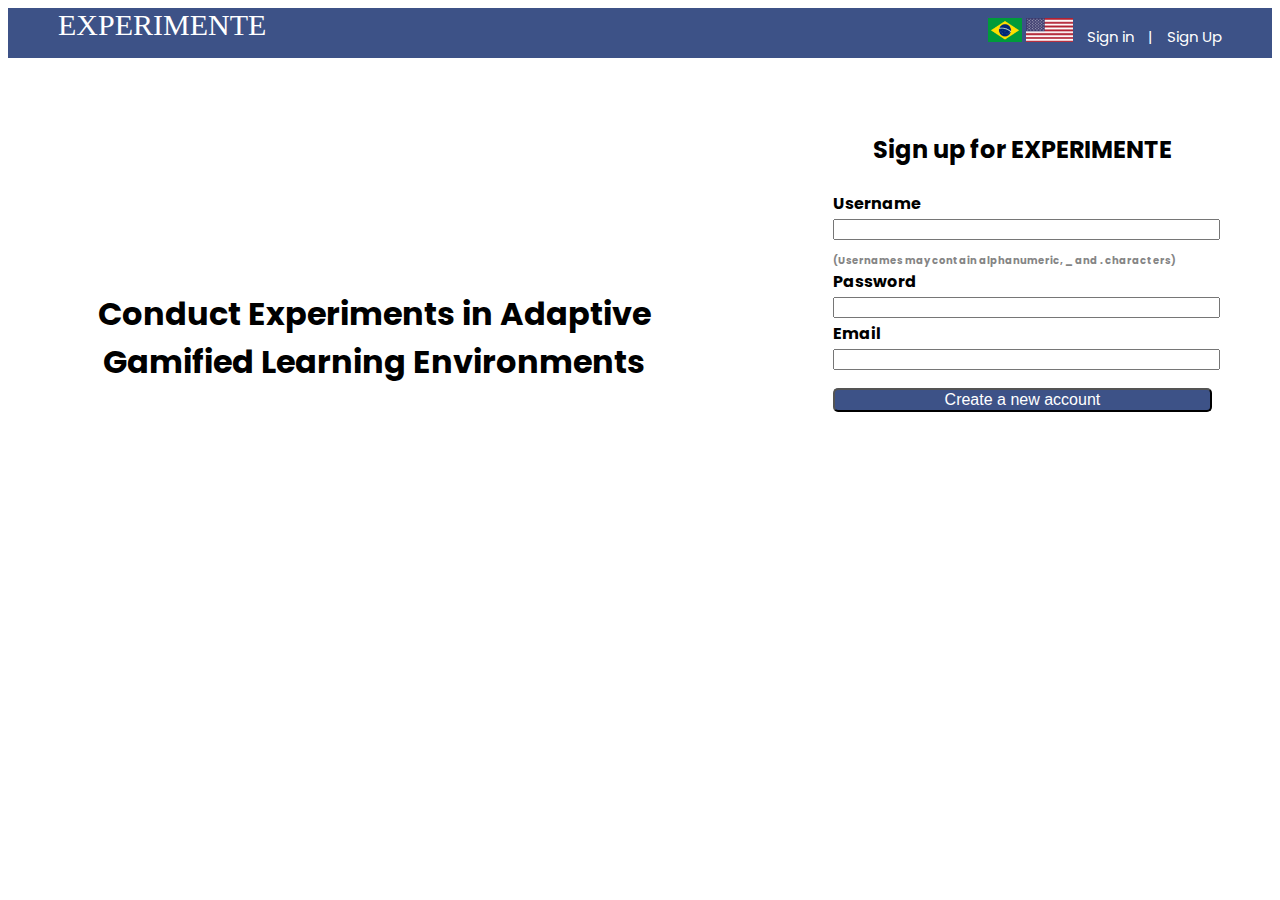
<file: pages/en/sign_en.html>
<!DOCTYPE html>
<html>

<head>
    <meta charset='utf-8'>
    <meta http-equiv='X-UA-Compatible' content='IE=edge'>
    <title>Page Title</title>
    <meta name='viewport' content='width=device-width, initial-scale=1'>
    
    <link href="../../css/style.css" rel="stylesheet">
    <link href="https://fonts.googleapis.com/icon?family=Material+Icons" rel="stylesheet">

    <link href="https://cdn.jsdelivr.net/npm/bootstrap@5.0.2/dist/css/bootstrap.min.css" rel="stylesheet" integrity="sha384-EVSTQN3/azprG1Anm3QDgpJLIm9Nao0Yz1ztcQTwFspd3yD65VohhpuuCOmLASjC" crossorigin="anonymous">
</head>

<body>
    <div class="barra">
        <div>
            <div class="inline logo" style="vertical-align: middle; float: left;">EXPERIMENTE</div>

            <div style="float: right; margin-top: 10px;">
                <div class="inline" style="margin-right: 10px;">
                    <a href="../pt_br/sign_pt.html"><img margin-right: 5px;" class="flag" src="../../assets/brasil2.png"
                        alt="Imagem da brandeira do brasil"></a>

                    <img class="flag" src="../../assets/eua.png" alt="Imagem da brandeira do brasil">
                </div>

                <div class="inline" style="margin-right: 50px;">
                    <span class="user_name">Sign in</span>
                    <span class="user_name" style="margin-left: 10px;
                     margin-right: 10px;">|</span>
                     <span class="user_name">Sign Up</span>
                </div>

            </div>
        </div>
    </div>

    <div id="sign_up_text">
        <p>Conduct Experiments in 
        Adaptive Gamified Learning Environments</p> 
    </div>

    <div id="sign_up_form">
        <p style="font-size: x-large;">Sign up for EXPERIMENTE</p>

        <form style="text-align: left !important">
            <label for="username">Username</label>
            <input type="text" class="input_data" id="username"/>
            <p class="input_description">(Usernames may contain alphanumeric, _ and . characters)</p>

            <label for="password">Password</label>
            <input type="text" class="input_data" id="password"/>

            <label for="email">Email</label>
            <input type="text" class="input_data" id="email"/>

            <button class="blue_button" style="width: 100%; margin-top: 15px;">Create a new account</button>

        </form>

    </div>
</body>

</html>
</file>
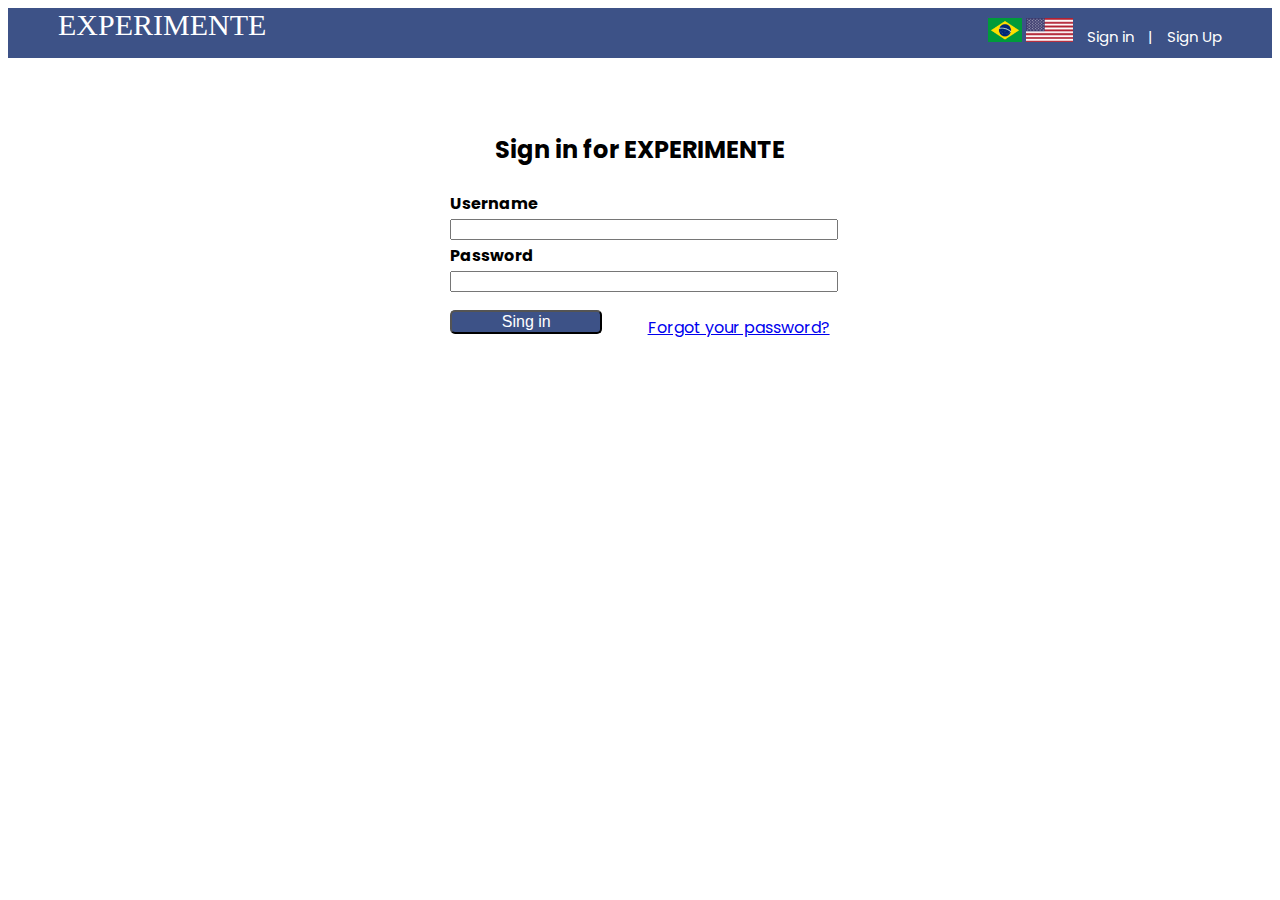
<file: pages/en/sign_in_en.html>
<!DOCTYPE html>
<html>

<head>
    <meta charset='utf-8'>
    <meta http-equiv='X-UA-Compatible' content='IE=edge'>
    <title>Page Title</title>
    <meta name='viewport' content='width=device-width, initial-scale=1'>
    
    <link href="../../css/style.css" rel="stylesheet">
    <link href="https://fonts.googleapis.com/icon?family=Material+Icons" rel="stylesheet">

    <link href="https://cdn.jsdelivr.net/npm/bootstrap@5.0.2/dist/css/bootstrap.min.css" rel="stylesheet" integrity="sha384-EVSTQN3/azprG1Anm3QDgpJLIm9Nao0Yz1ztcQTwFspd3yD65VohhpuuCOmLASjC" crossorigin="anonymous">
</head>

<body>
    <div class="barra">
        <div>
            <div class="inline logo" style="vertical-align: middle; float: left;">EXPERIMENTE</div>

            <div style="float: right; margin-top: 10px;">
                <div class="inline" style="margin-right: 10px;">
                    <img margin-right: 5px;" class="flag" src="../../assets/brasil2.png"
                        alt="Imagem da brandeira do brasil">

                    <a href="../pt_br/sign_in_pt.html"><img class="flag" src="../../assets/eua.png" alt="Imagem da brandeira do brasil"></a>
                </div>

                <div class="inline" style="margin-right: 50px;">
                    <span class="user_name">Sign in</span>
                    <span class="user_name" style="margin-left: 10px;
                     margin-right: 10px;">|</span>
                     <span class="user_name">Sign Up</span>
                </div>

            </div>
        </div>
    </div>

    <div id="sign_up_form" style="float: none !important; margin-left:35% !important;">
        <p style="font-size: x-large;">Sign in for EXPERIMENTE</p>

        <form style="text-align: left !important">
            <label for="username">Username</label>
            <input type="text" class="input_data" id="username"/>
            
            <label for="password">Password</label>
            <input type="text" class="input_data" id="password"/>

            <button class="blue_button" style="width: 40%; margin-top: 15px;">Sing in</button>

            <a href="#" style="font-weight: normal; float: right; margin-top: 20px;">Forgot your password?</a>
        </form>

    </div>
</body>

</html>
</file>
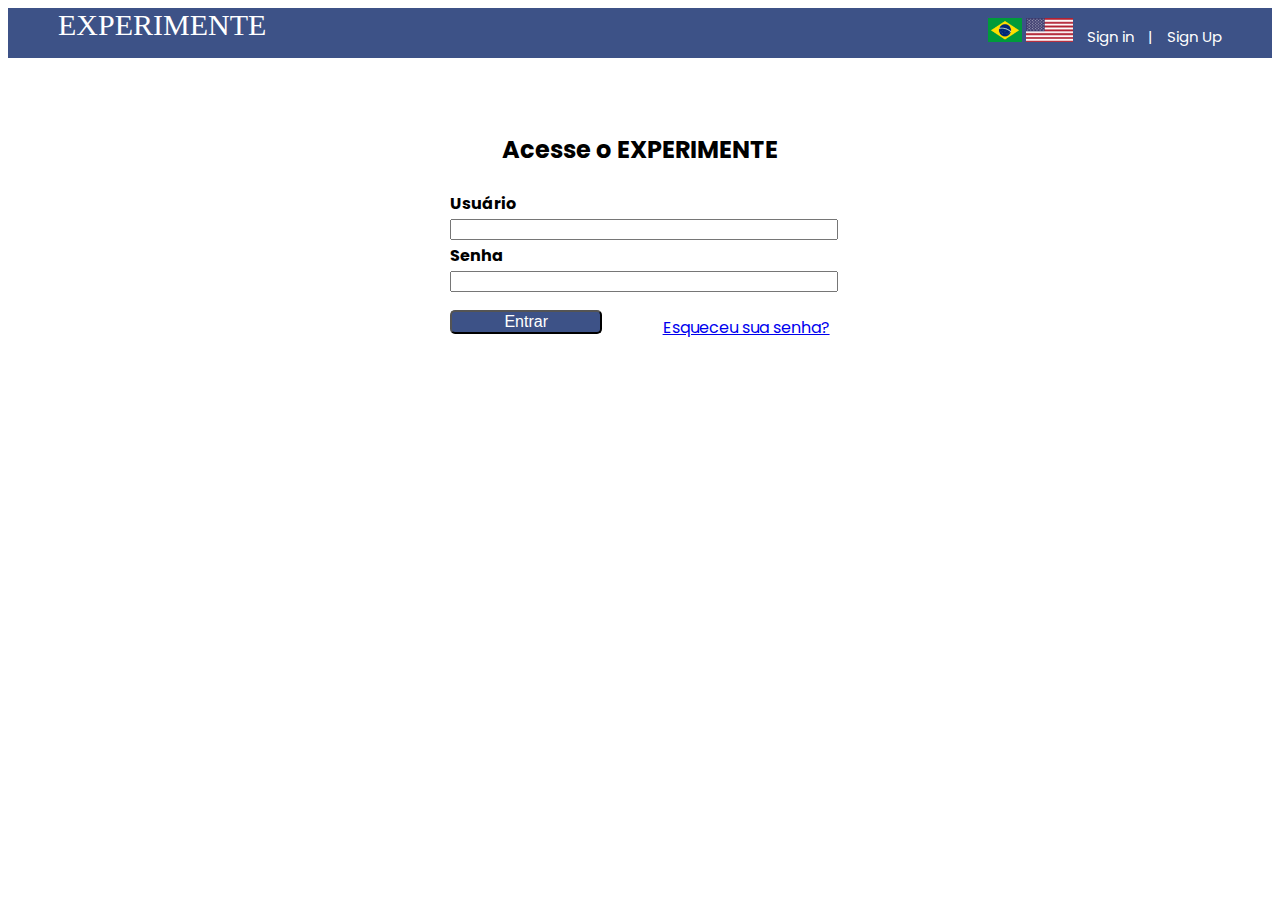
<file: pages/pt_br/sign_in_pt.html>
<!DOCTYPE html>
<html>

<head>
    <meta charset='utf-8'>
    <meta http-equiv='X-UA-Compatible' content='IE=edge'>
    <title>Page Title</title>
    <meta name='viewport' content='width=device-width, initial-scale=1'>
    
    <link href="../../css/style.css" rel="stylesheet">
    <link href="https://fonts.googleapis.com/icon?family=Material+Icons" rel="stylesheet">

    <link href="https://cdn.jsdelivr.net/npm/bootstrap@5.0.2/dist/css/bootstrap.min.css" rel="stylesheet" integrity="sha384-EVSTQN3/azprG1Anm3QDgpJLIm9Nao0Yz1ztcQTwFspd3yD65VohhpuuCOmLASjC" crossorigin="anonymous">
</head>

<body>
    <div class="barra">
        <div>
            <div class="inline logo" style="vertical-align: middle; float: left;">EXPERIMENTE</div>

            <div style="float: right; margin-top: 10px;">
                <div class="inline" style="margin-right: 10px;">
                    <img margin-right: 5px;" class="flag" src="../../assets/brasil2.png"
                        alt="Imagem da brandeira do brasil">

                    <a href="../en/sign_in_en.html"><img class="flag" src="../../assets/eua.png" alt="Imagem da brandeira do brasil"></a>
                </div>

                <div class="inline" style="margin-right: 50px;">
                    <span class="user_name">Sign in</span>
                    <span class="user_name" style="margin-left: 10px;
                     margin-right: 10px;">|</span>
                     <span class="user_name">Sign Up</span>
                </div>

            </div>
        </div>
    </div>

    <div id="sign_up_form" style="float: none !important; margin-left:35% !important;">
        <p style="font-size: x-large;">Acesse o EXPERIMENTE</p>

        <form style="text-align: left !important">
            <label for="username">Usuário</label>
            <input type="text" class="input_data" id="username"/>

            <label for="password">Senha</label>
            <input type="text" class="input_data" id="password"/>

            <button class="blue_button" style="width: 40%; margin-top: 15px;">Entrar</button>

            <a href="#" style="font-weight: normal; float: right; margin-top: 20px;">Esqueceu sua senha?</a>
        </form>

    </div>
</body>

</html>
</file>
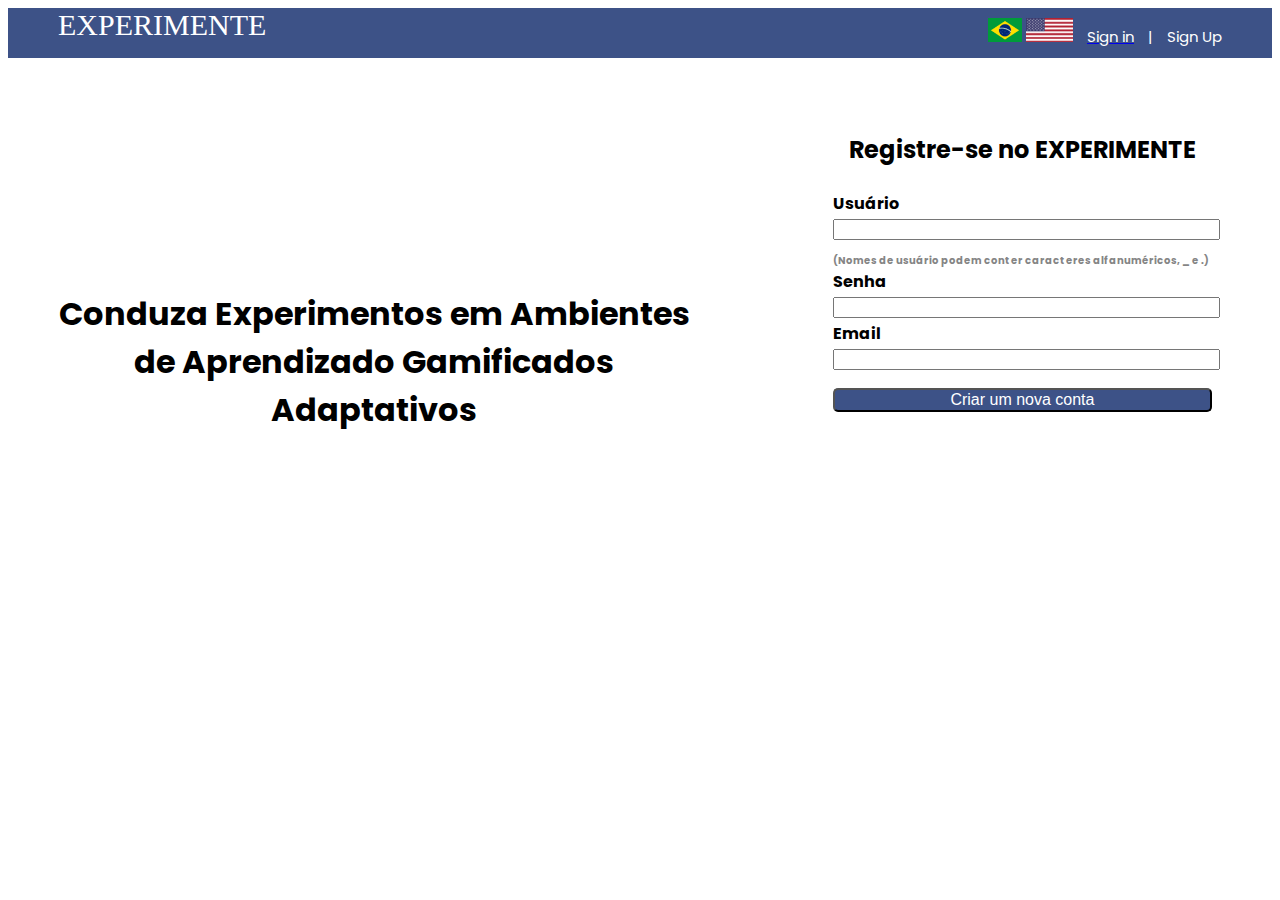
<file: pages/pt_br/sign_pt.html>
<!DOCTYPE html>
<html>

<head>
    <meta charset='utf-8'>
    <meta http-equiv='X-UA-Compatible' content='IE=edge'>
    <title>Page Title</title>
    <meta name='viewport' content='width=device-width, initial-scale=1'>
    
    <link href="../../css/style.css" rel="stylesheet">
    <link href="https://fonts.googleapis.com/icon?family=Material+Icons" rel="stylesheet">

    <link href="https://cdn.jsdelivr.net/npm/bootstrap@5.0.2/dist/css/bootstrap.min.css" rel="stylesheet" integrity="sha384-EVSTQN3/azprG1Anm3QDgpJLIm9Nao0Yz1ztcQTwFspd3yD65VohhpuuCOmLASjC" crossorigin="anonymous">
</head>

<body>
    <div class="barra">
        <div>
            <div class="inline logo" style="vertical-align: middle; float: left;">EXPERIMENTE</div>

            <div style="float: right; margin-top: 10px;">
                <div class="inline" style="margin-right: 10px;">
                    <img margin-right: 5px;" class="flag" src="../../assets/brasil2.png"
                        alt="Imagem da brandeira do brasil">

                    <a href="../en/sign_en.html"><img class="flag" src="../../assets/eua.png" alt="Imagem da brandeira do brasil"></a>
                </div>

                <div class="inline" style="margin-right: 50px;">
                    <a href="sign_in_pt.html"><span class="user_name">Sign in</span></a>
                    <span class="user_name" style="margin-left: 10px;
                     margin-right: 10px;">|</span>
                     <span class="user_name">Sign Up</span>
                </div>

            </div>
        </div>
    </div>

    <div id="sign_up_text">
        <p>Conduza Experimentos em Ambientes de Aprendizado Gamificados Adaptativos</p> 
    </div>

    <div id="sign_up_form">
        <p style="font-size: x-large;">Registre-se no EXPERIMENTE</p>

        <form style="text-align: left !important">
            <label for="username">Usuário</label>
            <input type="text" class="input_data" id="username"/>
            <p class="input_description">(Nomes de usuário podem conter caracteres alfanuméricos, _ e .)</p>

            <label for="password">Senha</label>
            <input type="text" class="input_data" id="password"/>

            <label for="email">Email</label>
            <input type="text" class="input_data" id="email"/>

            <button class="blue_button" style="width: 100%; margin-top: 15px;">Criar um nova conta</button>

        </form>

    </div>
</body>

</html>
</file>
<file: css/style.css>
@import url('https://fonts.googleapis.com/css2?family=Poppins:wght@200&display=swap');

.inline{
    display: inline-block;
}

.logo {
    margin-left: 50px; 
    color: white;
    font-size: 30px; 
    font-family: 'Times New Roman', Times, serif
}

.user_name{
    color: white;
    font-size: 15px;
    font-family: 'Poppins', sans-serif;
    margin-top: auto;
}

.flag {
    max-height: 24px;
}

.icons{
    color:white;
    text-align: end;
    vertical-align: middle;
    margin-left: 5px;
}

.avatar{
    width: 150px;
    height: 150px;
    margin-top: 50px;
    float: left;
}

#profile_information{
    color: black;
    font-size: large;
    font-family: 'Poppins', sans-serif;
    display: inline-block;
    vertical-align: middle;
    margin-left: 15px;
}

#paginacao{
    width: 100;
    height: 30px;
    text-align: center;
    margin-top: 15px;
    margin-left: 50px;
    margin-right: 50px;
    border: 2px solid black;
}

.container {
    margin-top: 50px;
    margin-left: 40px;
  }

  .image {
    flex-basis: 40%;
    display: inline-block;
  }

  #profile_image{
    max-width: 100px;
  }
  
  .blue_button{
      background-color: #3D5287;
      color: white;
      border-radius: 5px;
      font-size: medium;
  }

  #experiment_button{
      margin-left: 50px;
      margin-top: 30px;
  }

  .experiments_table{
      margin-top: 30px;
      margin-right: 50px;
      margin-left: 50px;
  }
  
  td {
      border: 1px solid black;
      width: auto;
      text-align: left;
      padding-left: 5px;
  }

  th {
    border: 1px solid black;
    width: auto;
    text-align: left;
    font-weight: bold;
    padding-left: 5px;
    }   

  table{
      width: 100%;
  }

  #table_pagincao{
      width: auto !important;
      margin: auto;
  }
  .td_paginacao{
      border: 0px;
      width: 20px;
      text-align: center;
      padding-left: 3px;
  }

  .barra{
      background-color: #3D5287;
      height: 50px;
  }

  #sign_up_text{
    font-family: 'Poppins', sans-serif;
    width: 50%;
    float: left;
    display: inline-block;
    vertical-align: middle;
    font-size: xx-large;
    text-align: center;
    margin-top: 200px;
    margin-left: 50px;
    font-weight: bold;
  }

  #sign_up_form{
    font-family: 'Poppins', sans-serif;
    width: 30%;
    float: right;
    display: inline-block;
    text-align: center;
    font-weight: bold;
    margin-right: 60px;
    margin-top: 50px;
  }

  .input_data{
      width: 100%;
      margin-top:3px;
      margin-bottom:3px;
  }

  .input_description{
      width: 100%;
      font-size: x-small;
      color: #858585;
      margin-bottom: 0px;
  }

  label{
      margin-top: 10px;
  }

  .sign_up_form.sing_in{
      float: none;
      
  }
@font-face {
    font-family: "Poppins";
    src: url(../fonts/poppins/Poppins-Regular.ttf) format("ttf");
}
</file>
